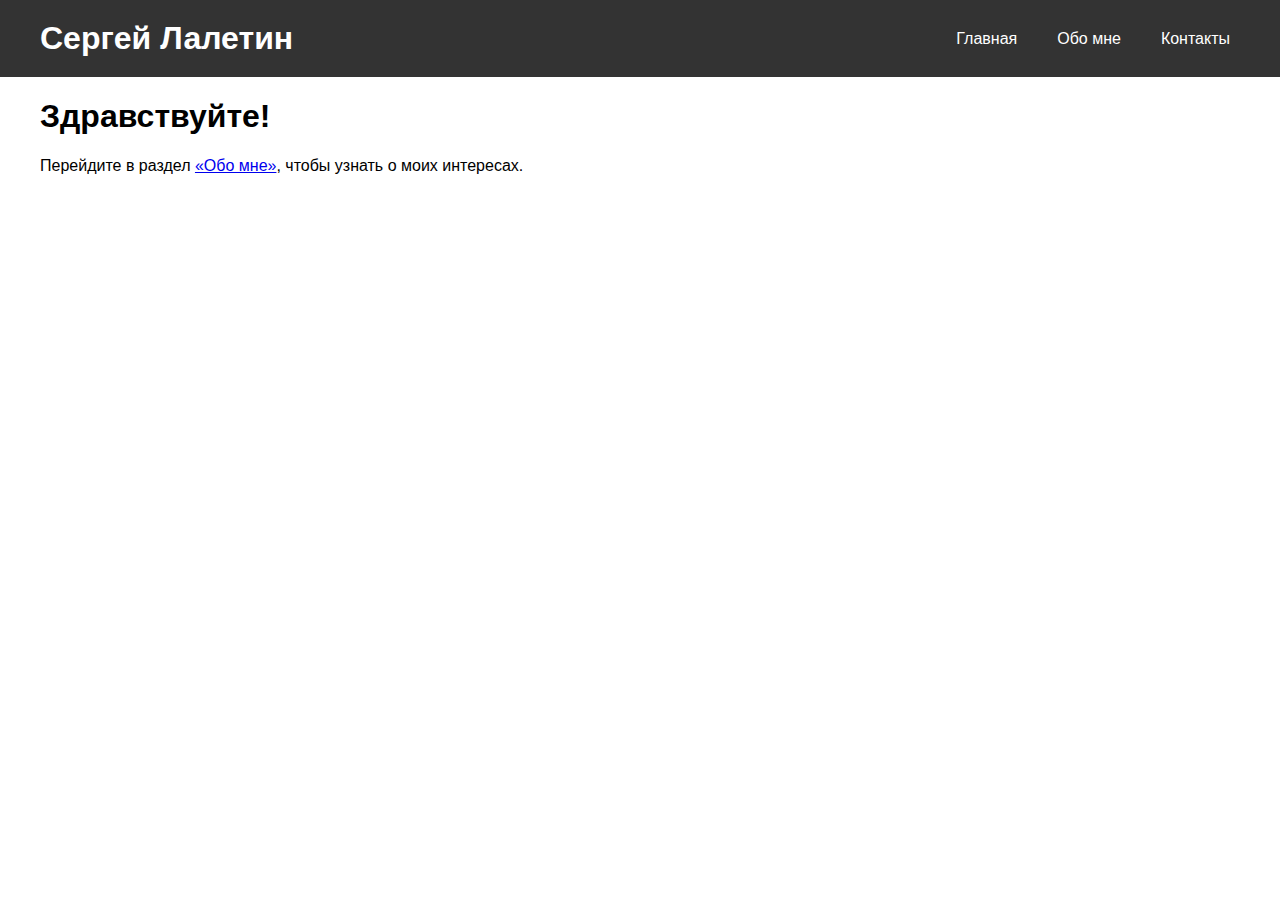
<file: index.html>
<!DOCTYPE html>
<html lang="ru">
<head>
    <meta charset="UTF-8">
    <meta name="viewport" content="width=device-width, initial-scale=1.0">
    <link rel="stylesheet" href="style.css">
    <title>Главная</title>
</head>
<body>

<header class="site-header">
    <div class="container">
        <div class="header-content">
            <h1 class="name">Сергей Лалетин</h1>
            <nav class="navigation">
                <ul>
                    <li><a href="index.html">Главная</a></li>
                    <li><a href="about.html">Обо мне</a></li>
                    <li><a href="contacts.html">Контакты</a></li>
                </ul>
            </nav>
        </div>
    </div>
</header>

<div class="container">
    <div class="body-content-index-page">
            <h1>Здравствуйте!</h1>
    </div>
    <div class="body-content-index-page">
        <p>Перейдите в раздел <a href="about.html">«Обо мне»</a>, чтобы узнать о моих интересах.</p>
    </div>
</div>

</body>
</html>
</file>
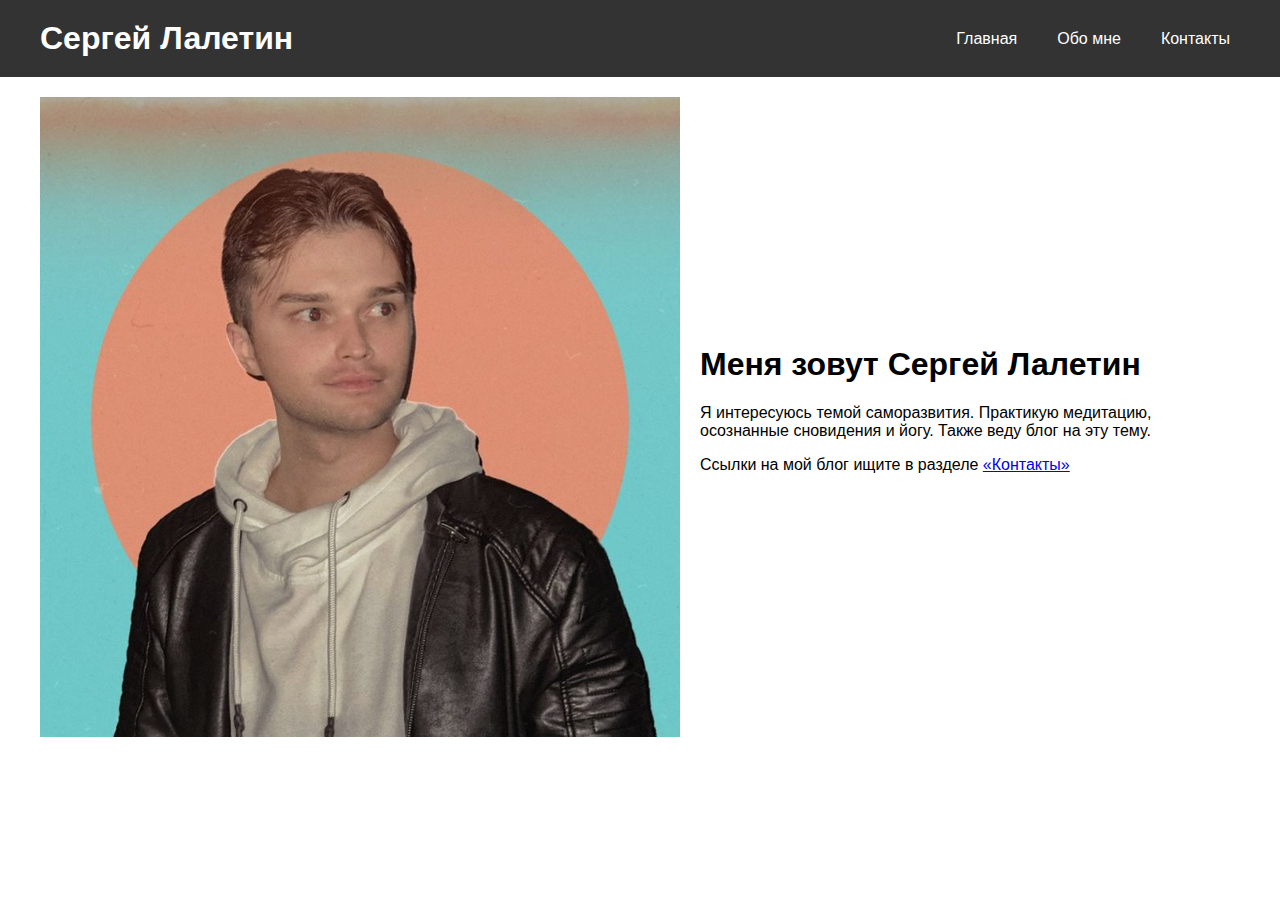
<file: about.html>
<!DOCTYPE html>
<html lang="ru">
<head>
    <meta charset="UTF-8">
    <meta name="viewport" content="width=device-width, initial-scale=1.0">
    <link rel="stylesheet" href="style.css">
    <title>Обо мне</title>
</head>
<body>

<header class="site-header">
    <div class="container">
        <div class="header-content">
            <h1 class="name">Сергей Лалетин</h1>
            <nav class="navigation">
                <ul>
                    <li><a href="index.html">Главная</a></li>
                    <li><a href="about.html">Обо мне</a></li>
                    <li><a href="contacts.html">Контакты</a></li>
                </ul>
            </nav>
        </div>
    </div>
</header>

<div class="container">
    <div class="body-content">
        <img src="photo.jpg">
            <div class="body-content-text"> 
                <h1>Меня зовут Сергей Лалетин</h1>
                <p>Я интересуюсь темой саморазвития. Практикую медитацию, осознанные сновидения и йогу. Также веду блог на эту тему.</p>
                <p>Ссылки на мой блог ищите в разделе <a href="contacts.html">«Контакты»</a></p>
            </div>
    </div>
</div>

</body>
</html>
</file>
<file: style.css>
body {
    font-family: Verdana, Geneva, Tahoma, sans-serif;
    margin: 0;
    padding: 0;
}

.container {
    max-width: 1200px;
    margin: 0 auto;
    padding: 0 20px;
}

.site-header {
    background-color: #333;
    padding: 20px 0;
}

.header-content {
    display: flex;
    justify-content: space-between;
    align-items: center;
}

.body-content {
    display: flex;
    justify-content: space-between;
    align-items: center;
}

.body-content ul {
    list-style-type: none;
    padding: 0;
    margin: 0;
}

.body-content li {
    padding-top: 20px;
    margin: 0;
}

.body-content img {
    padding-top: 20px;
}

.body-content-text {
    padding-left: 20px;
}

.name {
    color: #fff;
    margin: 0;
}

.navigation ul {
    list-style-type: none;
    padding: 0;
    margin: 0;
    display: flex;
    gap: 20px;
}

.navigation li a {
    text-decoration: none;
    color: #fff;
    padding: 5px 10px;
    border-radius: 3px;
    transition: background-color 0.3s ease;
}

.navigation li a:hover {
    background-color: #555;
}
</file>
